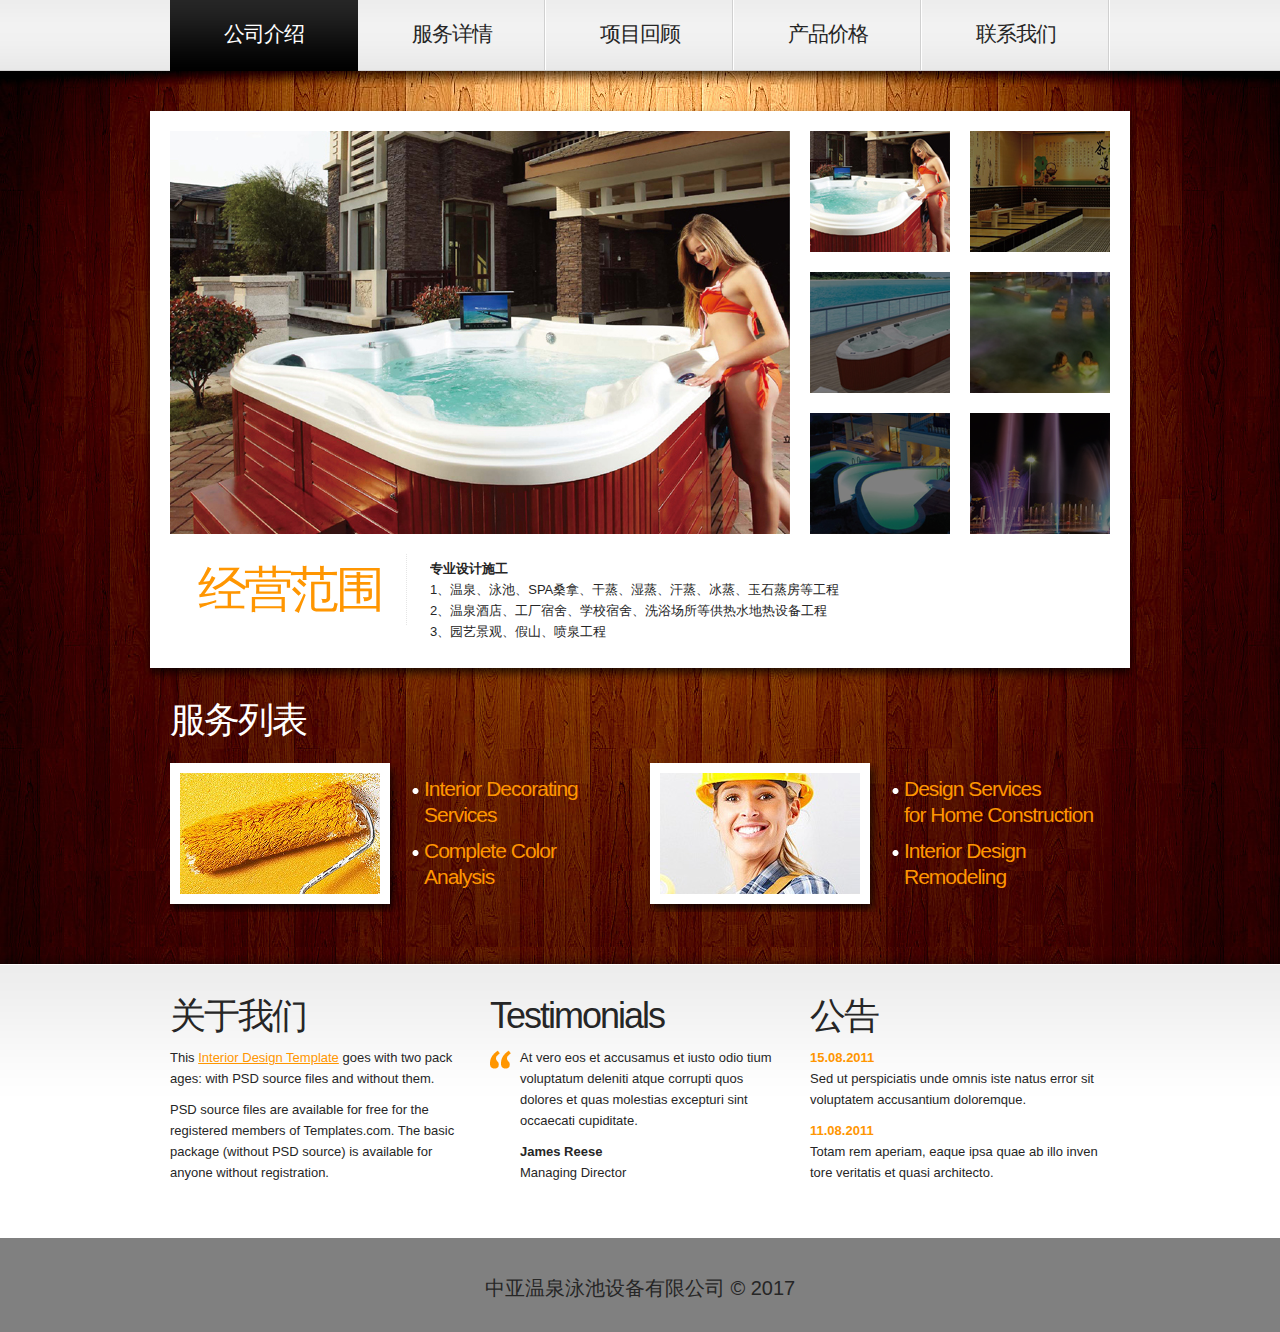
<file: index.html>
<!DOCTYPE html>
<html lang="en">
<head>
    <title>淮安市中亚温泉泳池设备工程有限公司</title>
    <meta charset="utf-8">
    <link rel="stylesheet" href="css/reset.css" type="text/css" media="screen">
    <link rel="stylesheet" href="css/style.css" type="text/css" media="screen">
    <link rel="stylesheet" href="css/grid.css" type="text/css" media="screen"> 
    <script src="js/jquery-1.6.2.min.js" type="text/javascript"></script>
    <script src="js/jquery.galleriffic.js" type="text/javascript"></script>
    <script src="js/jquery.opacityrollover.js" type="text/javascript"></script>      
	<!--[if lt IE 7]>
        <div style=' clear: both; text-align:center; position: relative;'>
            <a href="http://www.microsoft.com/windows/internet-explorer/default.aspx?ocid=ie6_countdown_bannercode"><img src="http://storage.ie6countdown.com/assets/100/images/banners/warning_bar_0000_us.jpg" border="0"  alt="" /></a>
        </div>
	<![endif]-->
    <!--[if lt IE 9]>
   		<script type="text/javascript" src="js/html5.js"></script>
        <link rel="stylesheet" href="css/ie.css" type="text/css" media="screen">
	<![endif]-->
</head>
<body id="page1">
	<!--==============================header=================================-->
    <header>
    	<div class="row-1">
        	<div class="main">
            	<div class="container_12">
                	<div class="grid_12">
                    	<nav>
                            <ul class="menu">
                                <li><a class="active" href="index.html">公司介绍</a></li>
                                <li><a href="services.html">服务详情</a></li>
                                <li><a href="catalogue.html">项目回顾</a></li>
                                <li><a href="pricing.html">产品价格</a></li>
                                <li><a href="contacts.html">联系我们</a></li>
                            </ul>
                        </nav>
                    </div>
                </div>
                <div class="clear"></div>
            </div>
        </div>
    </header>
    <!-- <div class="copyrights">Collect from <a href="http://www.cssmoban.com/"  title="网页模板">网页模板</a>
    </div> -->
    
<!-- content -->
    <section id="content">
        <div class="bg-top">
        	<div class="bg-top-2">
                <div class="bg">
                    <div class="bg-top-shadow">
                        <div class="main">
                            <div class="gallery p3">
                            	<div class="wrapper indent-bot">
                                    <div id="gallery" class="content">
                                       <div class="wrapper">
                                           <div class="slideshow-container">
                                                <div id="slideshow" class="slideshow"></div>
                                            </div>
                                        </div>
                                    </div>
                                    <div id="thumbs" class="navigation">
                                        <ul class="thumbs noscript">
                                            <li>
                                                <a class="thumb" href="images/gallery-img1.jpg" title=""> <img src="images/thumb-1.jpg" alt="" /><span></span> </a>
                                            </li> 
                                            <li>
                                                <a class="thumb" href="images/gallery-img2.jpg" title=""> <img src="images/thumb-2.jpg" alt="" /> <span></span></a>
                                            </li> 
                                            <li>
                                                <a class="thumb" href="images/gallery-img3.jpg" title=""> <img src="images/thumb-3.jpg" alt="" /> <span></span></a>
                                            </li> 
                                            <li>
                                                <a class="thumb" href="images/gallery-img4.jpg" title=""> <img src="images/thumb-4.jpg" alt="" /> <span></span></a>
                                            </li> 
                                            <li>
                                                <a class="thumb" href="images/gallery-img5.jpg" title=""> <img src="images/thumb-5.jpg" alt="" /> <span></span></a>
                                            </li> 
                                            <li>
                                                <a class="thumb" href="images/gallery-img6.jpg" title=""> <img src="images/thumb-6.jpg" alt="" /> <span></span></a>
                                            </li>           
                                        </ul>
                                    </div>
                                </div>
                                <div class="inner">
                                    <div class="wrapper">
                                        <span class="title img-indent3">经营范围</span>
                                        <div class="extra-wrap indent-top2">
                                        	<strong>专业设计施工</strong><br/>1、温泉、泳池、SPA桑拿、干蒸、湿蒸、汗蒸、冰蒸、玉石蒸房等工程<br/>
                                            2、温泉酒店、工厂宿舍、学校宿舍、洗浴场所等供热水地热设备工程<br/>
                                            3、园艺景观、假山、喷泉工程
                                        </div>
                                    </div>
                                </div>
                            </div>
                            <div class="container_12">
                            	<div class="wrapper">
                                	<article class="grid_12">
                                    	<h3 class="color-1">服务列表</h3>
                                        <div class="wrapper">
                                        	<article class="grid_6 alpha">
                                                <figure class="img-indent frame"><img src="images/page1-img1.jpg" alt="" /></figure>
                                                <div class="extra-wrap">
                                                    <div class="indent-top">
                                                        <ul class="list-1">
                                                             <li><a href="#">Interior Decorating Services</a></li>
                                                             <li class="last"><a href="#">Complete Color <br>Analysis</a></li>
                                                        </ul>
                                                    </div>
                                                </div>
                                                <div class="clear"></div>
                                            </article>
                                            <article class="grid_6 omega">
                                                <figure class="img-indent frame"><img src="images/page1-img2.jpg" alt="" /></figure>
                                                <div class="extra-wrap">
                                                    <div class="indent-top">
                                                        <ul class="list-1">
                                                             <li><a href="#">Design Services <br>for Home Construction</a></li>
                                                             <li class="last"><a href="#">Interior Design Remodeling</a></li>
                                                        </ul>
                                                    </div>
                                                </div>
                                                <div class="clear"></div>
                                            </article>
                                        </div>
                                    </article>
                                </div>
                            </div>
                        </div>
                    </div>
                </div>
            </div>	
        </div>
        <div class="bg-bot">
        	<div class="main">
            	<div class="container_12">
                	<div class="wrapper">
                    	<article class="grid_4">
                        	<h3 class="prev-indent-bot">关于我们</h3>
                            <p class="prev-indent-bot">This <a target="_blank" href="http://blog.templatemonster.com/2011/08/22/free-website-template-clean-style-interior/ ">Interior Design Template</a> goes with two pack ages: with PSD source files and without them.</p>
                            PSD source files are available for free for the registered members of Templates.com. The basic package (without PSD source) is available for anyone without registration.
                        </article>
                        <article class="grid_4">
                        	<h3 class="prev-indent-bot">Testimonials</h3>
                            <div class="quote">
                            	<p class="prev-indent-bot">At vero eos et accusamus et iusto odio tium voluptatum deleniti atque corrupti quos<br> dolores et quas molestias excepturi sint occaecati cupiditate.</p>
                                <h5>James Reese</h5>
                                Managing Director
                            </div>
                        </article>
                        <article class="grid_4">
                        	<h3 class="prev-indent-bot">公告</h3>
                            <time class="tdate-1" datetime="2011-08-15"><a class="link" href="#">15.08.2011</a></time>
                            <p class="prev-indent-bot">Sed ut perspiciatis unde omnis iste natus error sit voluptatem accusantium doloremque.</p>
                            <time class="tdate-1" datetime="2011-08-11"><a class="link" href="#">11.08.2011</a></time>
                            Totam rem aperiam, eaque ipsa quae ab illo inven tore veritatis et quasi architecto.
                        </article>
                    </div>
                </div>
            </div>
        </div>
    </section>
    
	<!--==============================footer=================================-->
    <footer>
        <div class="main">
            <div class="container_12">
                <div class="wrapper">
                    <div class="grid_12"style="font-size: 20px;text-align: center;">
                        中亚温泉泳池设备有限公司
                       &copy; 2017
                        <!-- {%FOOTER_LINK} -->
                    </div>
                </div>
            </div>
        </div>
    </footer>
    <script type="text/javascript">
			$(window).load(function() {
			// We only want these styles applied when javascript is enabled
			$('div.navigation').css({'width' : '320px', 'float' : 'right'});
			$('div.content').css('display', 'block');
	
			// Initially set opacity on thumbs and add
			// additional styling for hover effect on thumbs
			var onMouseOutOpacity = 0.5;
			$('#thumbs ul.thumbs li span').opacityrollover({
				mouseOutOpacity:   onMouseOutOpacity,
				mouseOverOpacity:  0.0,
				fadeSpeed:         'fast',
				exemptionSelector: '.selected'
			});
			
			// Initialize Advanced Galleriffic Gallery
			var gallery = $('#thumbs').galleriffic({
				delay:                     7000,
				numThumbs:                 12,
				preloadAhead:              6,
				enableTopPager:            false,
				enableBottomPager:         false,
				imageContainerSel:         '#slideshow',
				controlsContainerSel:      '',
				captionContainerSel:       '',
				loadingContainerSel:       '',
				renderSSControls:          true,
				renderNavControls:         true,
				playLinkText:              'Play Slideshow',
				pauseLinkText:             'Pause Slideshow',
				prevLinkText:              'Prev',
				nextLinkText:              'Next',
				nextPageLinkText:          'Next',
				prevPageLinkText:          'Prev',
				enableHistory:             true,
				autoStart:                 7000,
				syncTransitions:           true,
				defaultTransitionDuration: 900,
				onSlideChange:             function(prevIndex, nextIndex) {
					// 'this' refers to the gallery, which is an extension of $('#thumbs')
					this.find('ul.thumbs li span')
						.css({opacity:0.5})
				},
				onPageTransitionOut:       function(callback) {
					this.find('ul.thumbs li span').css({display:'block'});
				},
				onPageTransitionIn:        function() {
					this.find('ul.thumbs li span').css({display:'none'});
				}
			});
		});
	</script>
</body>
</html>
</file>
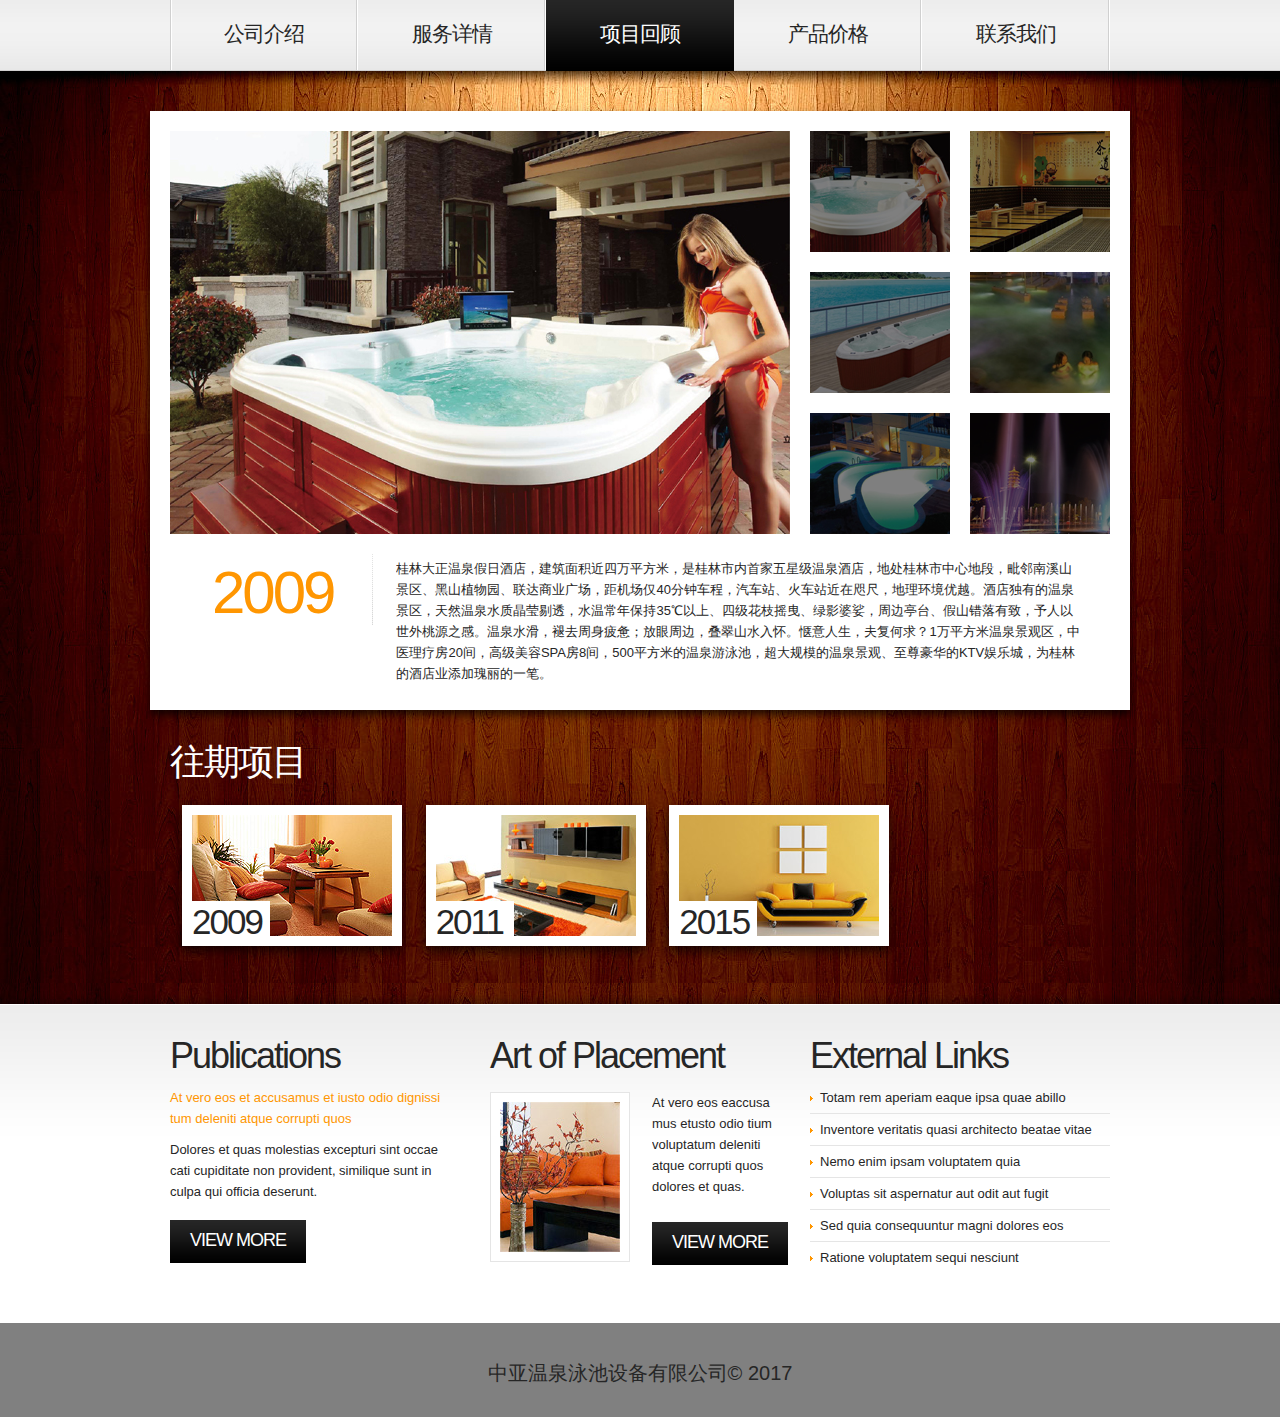
<file: catalogue.html>
<!DOCTYPE html>
<html lang="en">
<head>
    <title>淮安市中亚温泉泳池设备工程有限公司</title>
    <meta charset="utf-8">
    <link rel="stylesheet" href="css/reset.css" type="text/css" media="screen">
    <link rel="stylesheet" href="css/style.css" type="text/css" media="screen">
    <link rel="stylesheet" href="css/grid.css" type="text/css" media="screen">   
    <script src="js/jquery-1.6.2.min.js" type="text/javascript"></script> 
    <script src="js/jquery.easing.1.3.js" type="text/javascript"></script>
    <!-- <script src="js/jcarousellite_1.0.1.js" type="text/javascript"></script> -->
    <script src="js/jquery.galleriffic.js" type="text/javascript"></script>
    <script src="js/jquery.opacityrollover.js" type="text/javascript"></script> 
	<!--[if lt IE 7]>
        <div style=' clear: both; text-align:center; position: relative;'>
            <a href="http://www.microsoft.com/windows/internet-explorer/default.aspx?ocid=ie6_countdown_bannercode"><img src="http://storage.ie6countdown.com/assets/100/images/banners/warning_bar_0000_us.jpg" border="0"  alt="" /></a>
        </div>
	<![endif]-->
    <!--[if lt IE 9]>
   		<script type="text/javascript" src="js/html5.js"></script>
        <link rel="stylesheet" href="css/ie.css" type="text/css" media="screen">
	<![endif]-->
    <style type="text/css">
        .carousel li{
            display: inline-block;
        }
    </style>
</head>
<body id="page3">
	<!--==============================header=================================-->
    <header>
    	<div class="row-1">
        	<div class="main">
            	<div class="container_12">
                	<div class="grid_12">
                    	<nav>
                            <ul class="menu">
                                <li><a href="index.html">公司介绍</a></li>
                                <li><a href="services.html">服务详情</a></li>
                                <li><a class="active" href="catalogue.html">项目回顾</a></li>
                                <li><a href="pricing.html">产品价格</a></li>
                                <li><a href="contacts.html">联系我们</a></li>
                            </ul>
                        </nav>
                    </div>
                </div>
                <div class="clear"></div>
            </div>
        </div>
    </header>
    
<!-- content -->
    <section id="content">
        <div class="bg-top">
        	<div class="bg-top-2">
                <div class="bg">
                    <div class="bg-top-shadow">
                        <div class="main">
                            <div class="gallery p3">
                            	<div class="wrapper indent-bot">
                                    <div id="gallery" class="content">
                                       <div class="wrapper">
                                           <div class="slideshow-container">
                                                <div id="slideshow" class="slideshow"></div>
                                            </div>
                                        </div>
                                    </div>
                                    <div id="thumbs" class="navigation">
                                        <ul class="thumbs noscript">
                                            <li>
                                                <a class="thumb" href="images/2009/gallery-img1.jpg" title=""> <img src="images/2009/thumb-1.jpg" alt="" /><span></span> </a>
                                            </li> 
                                            <li>
                                                <a class="thumb" href="images/2009/gallery-img2.jpg" title=""> <img src="images/2009/thumb-2.jpg" alt="" /> <span></span></a>
                                            </li> 
                                            <li>
                                                <a class="thumb" href="images/2009/gallery-img3.jpg" title=""> <img src="images/2009/thumb-3.jpg" alt="" /> <span></span></a>
                                            </li> 
                                            <li>
                                                <a class="thumb" href="images/2009/gallery-img4.jpg" title=""> <img src="images/2009/thumb-4.jpg" alt="" /> <span></span></a>
                                            </li> 
                                            <li>
                                                <a class="thumb" href="images/2009/gallery-img5.jpg" title=""> <img src="images/2009/thumb-5.jpg" alt="" /> <span></span></a>
                                            </li> 
                                            <li>
                                                <a class="thumb" href="images/2009/gallery-img6.jpg" title=""> <img src="images/2009/thumb-6.jpg" alt="" /> <span></span></a>
                                            </li>           
                                        </ul>
                                    </div>
                                </div>
                                <div class="inner-2">
                                    <div class="wrapper" id="discript">
                                        <span class="title t2 img-indent3">2009</span>
                                        <div class="extra-wrap indent-top2">
                                        	桂林大正温泉假日酒店，建筑面积近四万平方米，是桂林市内首家五星级温泉酒店，地处桂林市中心地段，毗邻南溪山景区、黑山植物园、联达商业广场，距机场仅40分钟车程，汽车站、火车站近在咫尺，地理环境优越。酒店独有的温泉景区，天然温泉水质晶莹剔透，水温常年保持35℃以上、四级花枝摇曳、绿影婆娑，周边亭台、假山错落有致，予人以世外桃源之感。温泉水滑，褪去周身疲惫；放眼周边，叠翠山水入怀。惬意人生，夫复何求？1万平方米温泉景观区，中医理疗房20间，高级美容SPA房8间，500平方米的温泉游泳池，超大规模的温泉景观、至尊豪华的KTV娱乐城，为桂林的酒店业添加瑰丽的一笔。
                                        </div>
                                    </div>
                                </div>
                            </div>
                            <div class="carousel">
                                <h3 class="color-1 p2">往期项目</h3>
                                <div class="">
                                    <ul id="carousel">
                                        <li id="project2009"><a href="javascript:void(0)"><img src="images/page3-img1.jpg" alt="" /><span>2009</span></a></li>
                                        <li id="project2011"><a href="javascript:void(0)"><img src="images/page3-img2.jpg" alt="" /><span>2011</span></a></li>
                                        <li id="project2015"><a href="javascript:void(0)"><img src="images/page3-img3.jpg" alt="" /><span>2015</span></a></li>
                                    </ul>
                                </div>
                            </div>
                        </div>
                    </div>
                </div>
            </div>	
        </div>
        <div class="bg-bot">
        	<div class="main">
            	<div class="container_12">
                	<div class="wrapper">
                    	<article class="grid_4">
                        	<div class="indent-right2">
                                <h3 class="prev-indent-bot">Publications</h3>
                                <p class="color-4 prev-indent-bot">At vero eos et accusamus et iusto odio dignissi tum deleniti atque corrupti quos</p>
                                <p>Dolores et quas molestias excepturi sint occae cati cupiditate non provident, similique sunt in culpa qui officia deserunt.</p>
                                <a class="button" href="#">View More</a>
                            </div>
                        </article>
                        <article class="grid_4">
                        	<h3 class="p2">Art of Placement</h3>
                            <div class="wrapper">
                            	<figure class="img-indent frame2"><img src="images/page3-img5.jpg" alt="" /></figure>
                                <div class="extra-wrap">
                                	<p class="img-indent-bot">At vero eos eaccusa mus etusto odio tium voluptatum deleniti atque corrupti quos dolores et quas.</p>
                                    <a class="button" href="#">View More</a>
                                </div>
                            </div>
                        </article>
                        <article class="grid_4">
                        	<h3 class="prev-indent-bot2">External Links</h3>
                            <ul class="list-2">
                            	<li><a href="#">Totam rem aperiam eaque ipsa quae abillo</a></li>
                                <li><a href="#">Inventore veritatis quasi architecto beatae vitae</a></li>
                                <li><a href="#">Nemo enim ipsam voluptatem quia</a></li>
                                <li><a href="#">Voluptas sit aspernatur aut odit aut fugit</a></li>
                                <li><a href="#">Sed quia consequuntur magni dolores eos</a></li>
                                <li class="last-item"><a href="#">Ratione voluptatem sequi nesciunt</a></li>
                            </ul>
                        </article>
                    </div>
                </div>
            </div>
        </div>
    </section>
    
	<!--==============================footer=================================-->
    <footer>
        <div class="main">
            <div class="container_12">
                <div class="wrapper">
                    <div class="grid_12" style="font-size: 20px;text-align: center;">
                        中亚温泉泳池设备有限公司&copy; 2017
                        <!-- {%FOOTER_LINK} -->
                    </div>
                </div>
            </div>
        </div>
    </footer>
    <script type="text/javascript">
        var discription={'project2009': '桂林大正温泉假日酒店，建筑面积近四万平方米，是桂林市内首家五星级温泉酒店，地处桂林市中心地段，毗邻南溪山景区、黑山植物园、联达商业广场，距机场仅40分钟车程，汽车站、火车站近在咫尺，地理环境优越。酒店独有的温泉景区，天然温泉水质晶莹剔透，水温常年保持35℃以上、四级花枝摇曳、绿影婆娑，周边亭台、假山错落有致，予人以世外桃源之感。温泉水滑，褪去周身疲惫；放眼周边，叠翠山水入怀。惬意人生，夫复何求？1万平方米温泉景观区，中医理疗房20间，高级美容SPA房8间，500平方米的温泉游泳池，超大规模的温泉景观、至尊豪华的KTV娱乐城，为桂林的酒店业添加瑰丽的一笔。','project2011':'2011年开始施工，2013年开业，碧海阳光国际温泉常年保持52℃的水温，达到医疗矿泉水水质标准，含丰富的硫 酸纳、偏硅酸、钾、钙、锶等微量元素，PH值为8.7，可有效提高人体免疫力，对皮肤病有非常明显的疗效。温泉区室内面积2800平方米，室外面积达56000平方米，室内外共设有47个泡池，今后还会开工建设水上漂流区和水上游乐世界等项目。泉水源于地壳下2公里处的地幔层，出口温度达50摄氏度，内含多种对人体有益的偏硅酸、硫酸钠、钾、钠、硫、钙、锶等28种微量元素，泉水天然、纯净、绝美、神奇，似琼浆玉液，清澈如镜。沐浴其中，倍感舒爽，不但能美容保健，对关节炎、血液循环、神经系统、内分泌系统等多种慢性病症都具有显著缓解作用。温泉区游乐项目众多，设有SPA美体区、室内温泉游泳池、温泉海浪池、石板浴、六味养生汤、美肤亲亲鱼浴、保健按摩等二十多种不同项目，同时设有中药湿蒸房和矿石干蒸房。','project2015':'沈阳龙源温泉度假城2015年开始施工，2016年8月1日试营业。  位于拥有“温泉之都”美誉的河源断裂地带的中段，背靠由珍贵的水晶石构成的“水晶山”，温泉水从地下100多米深处透过古老的水晶岩层涌出，水质更具灵性，富含40多种矿物质，硅酸、锂、锶、锌、二氧化碳等珍贵地热矿泉水。龙源温泉度假城拥有13 个纯天然泉眼，勘测日流量近万吨，温泉水资源十分丰富，最高温度68℃，具有良好的增强免疫力，活化细胞，养颜瘦身等保健疗效。龙源温泉度假城占地逾千亩，是按国家4A级旅游景观区标准精心打造的千亩级温泉体验式休闲度假大城。共分三期开发，一期为温泉酒店区，二期水晶山别墅、三期香溪谷别墅。温泉区位于整个度假城的中部，建筑面积逾20万平米，以“世界沐浴文化”为主题，规划为中国区、日本区、欧洲区、印度馆、泰国馆、热带风情区等浴区，并配套有五星级酒店、商务会议厅、中餐厅、西餐厅、KTV、儿童水上乐园、生态游泳池等配套。其中五星级酒店、中国浴区、日本浴区、欧洲浴区、商务会议厅、中餐厅、西餐厅、KTV、游客接待中心等已投入使用，成功经营。二期水晶山别墅位于龙源温泉度假城北区，占地约18万㎡，北靠水晶山，南面香溪水，藏风纳水，荟萃山水精华，博采建筑众长。于天赐的山、湖、林、泉等珍稀自然资源版图上，随势精琢原生山体别墅、泛地中海风情园林。隐于此，事业与生活转换从容，生活境界从容升级。 千年水晶山蕴育 围而不合的群山，起伏连绵的坡岭原氧，涵养养心大境。龙源温泉度假城背靠的“火竻山”，山体主要由珍贵的水晶石构成，又名“水晶山”；而千年水晶山里，蕴含珍贵的水晶石，不经意间透露了山的珍贵与灵性。 私家温泉入户 青山似黛，是生活的锦绣屏障；泉水淙淙，是天然的琴箫歌音；水晶山别墅将原生矿物温泉引入私家庭院，足不出户尽享私密温汤之乐，蕴育主人内外兼修的涵养。'};
        // var aList = ['images/gallery-img1.jpg','images/gallery-img2.jpg','images/gallery-img3.jpg','images/gallery-img4.jpg','images/gallery-img5.jpg','images/gallery-img6.jpg'];
        // var imgList = ['images/thumb-1.jpg','images/thumb-2.jpg','3']
		$(window).load(function() {
			$('div.navigation').css({'width' : '320px', 'float' : 'right'});
			$('div.content').css('display', 'block');
			var onMouseOutOpacity = 0.5;
			$('#thumbs ul.thumbs li span').opacityrollover({
				mouseOutOpacity:   onMouseOutOpacity,
				mouseOverOpacity:  0.0,
				fadeSpeed:         'fast',
				exemptionSelector: '.selected'
			});
		});
        function addLoadEvent(func)
        {
            var oldonload=window.onload;
            if(typeof window.onload != "function")
            {
                window.onload=func;
            }
            else
            {
                window.onload= function()
                {
                    oldonload();
                    func();
                }
            }
        }
        function insertAfter(newElement, targetElement)
        {
            var parent = targetElement.parentNode;
            if(parent.lastChild==targetElement)
            {
                parent.appendChild(newElement);
            }
            else{
                parent.insertBefore(newElement,targetElement.nextSibling);
            }

        }
        function preparePlaceholder()
        {
            if(!document.createElement) return false;
            if(!document.createTextNode) return false;
            if(!document.getElementById) return false;
            if(!document.getElementById("slideshow")) return false;
            var placeholder=document.createElement("img");
            placeholder.setAttribute("id","placeholder");
            placeholder.setAttribute("src","images/2009/gallery-img1.jpg");
            placeholder.setAttribute("alt","my img gallery");
            var gallery=document.getElementById("slideshow");
            insertAfter(placeholder,gallery);
        }
        function prepareGallery() {
            if(!document.getElementsByTagName) return false;
            if(!document.getElementById) return false;
            if(!document.getElementById("thumbs")) return false;
            var gallery=document.getElementById("thumbs");
            var links=gallery.getElementsByTagName('a');
            for(var i=0;i<links.length;i++)
            {
                links[i].onclick=function()
                {
                    return showPic(this) ? false : true;
                }
            }

        }
        function showPic(whicpic)
        {
            if(!document.getElementById("slideshow")) return false;
            var source = whicpic.getAttribute('href');
            var placeholder = document.getElementById('placeholder');
            placeholder.setAttribute("src",source);
            return true;
        }
        var temp = document.getElementById('carousel');
        var lis = temp.getElementsByTagName('li');
        var imgList = document.getElementsByClassName('noscript')[0].getElementsByTagName('li');
        for(var i=0;i<lis.length;i++){
            lis[i].onclick=function(){
                var year = this.getElementsByTagName('span')[0].innerHTML;
                var id = 'project' + year;
                var discript = discription[id];
                var changedis=document.getElementById('discript');
                changedis.getElementsByTagName('span')[0].innerHTML= year;
                changedis.getElementsByTagName('div')[0].innerHTML = discript;
                for(var j=0;j<imgList.length;j++){
                    var aList = imgList[j].getElementsByTagName('a')[0];
                    var aImg = imgList[j].getElementsByTagName('img')[0];
                    var ahref = aList.getAttribute('href');
                    var ihref = aImg.getAttribute('src');
                    var newhref = ahref.substr(0,7) + year + ahref.substr(11);
                    var newihref = ihref.substr(0,7) + year + ihref.substr(11);
                    aList.setAttribute('href',newhref);
                    aImg.setAttribute('src',newihref);
                    // alert(newhref);
                }
                var placeholder = document.getElementById('placeholder');
                var placeholderHref = placeholder.getAttribute('src');
                var newPlaceholderHref = placeholderHref.substr(0,7) + year + placeholderHref.substr(11);
                placeholder.setAttribute("src",newPlaceholderHref);
                // alert(imgList.length);
            }
        }
        addLoadEvent(preparePlaceholder);
        addLoadEvent(prepareGallery);
	</script>
</body>
</html>
</file>
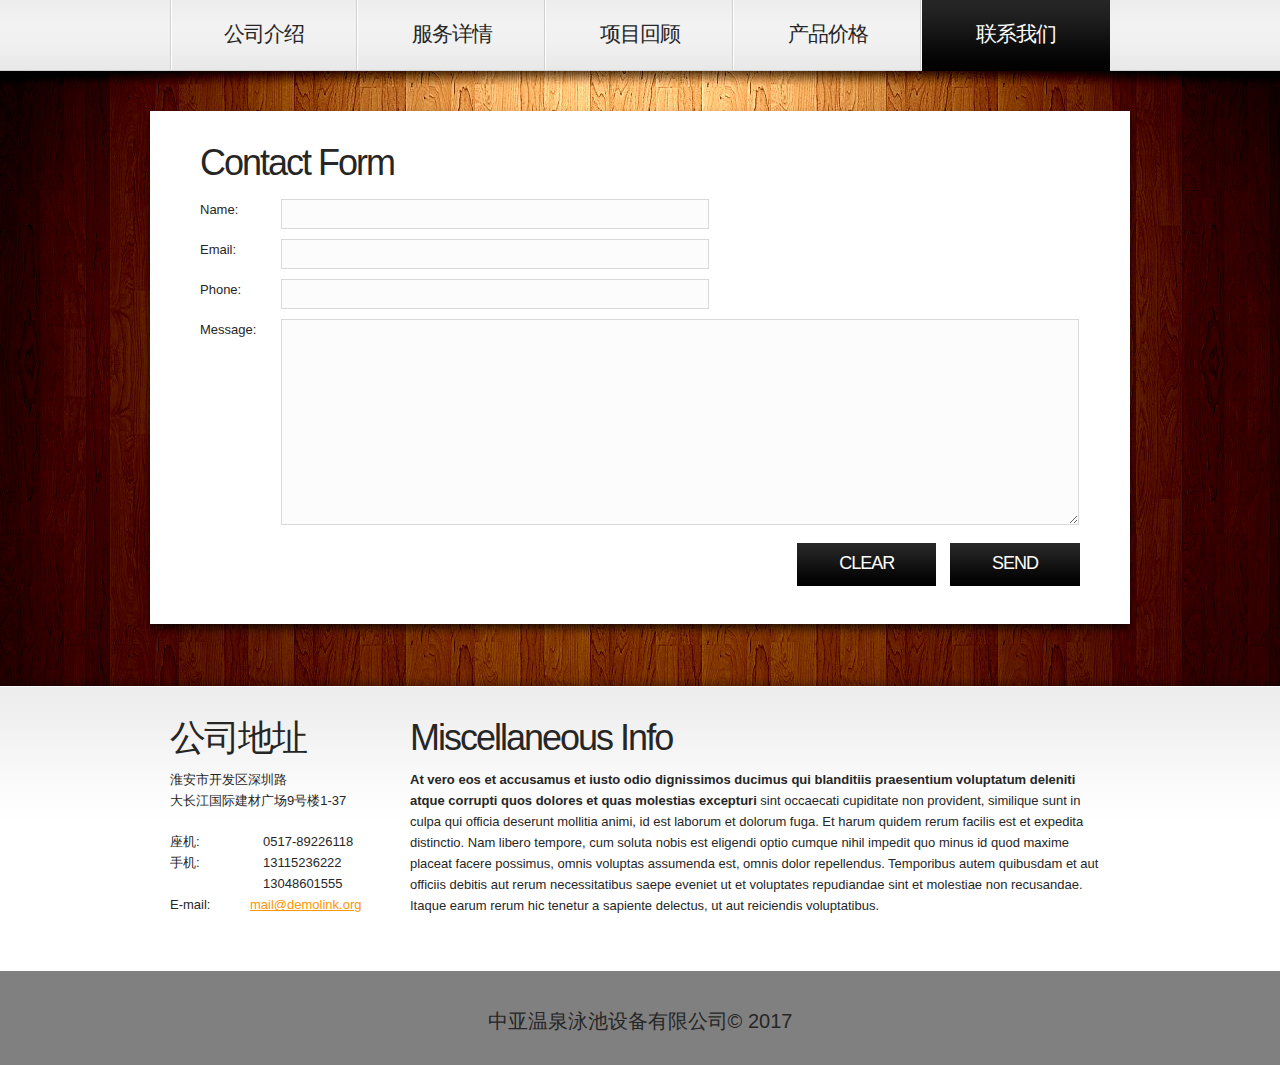
<file: contacts.html>
<!DOCTYPE html>
<html lang="en">
<head>
    <title>淮安市中亚温泉泳池设备工程有限公司</title>
    <meta charset="utf-8">
    <link rel="stylesheet" href="css/reset.css" type="text/css" media="screen">
    <link rel="stylesheet" href="css/style.css" type="text/css" media="screen">
    <link rel="stylesheet" href="css/grid.css" type="text/css" media="screen">   
    <script src="js/jquery-1.6.2.min.js" type="text/javascript"></script>     
	<!--[if lt IE 7]>
        <div style=' clear: both; text-align:center; position: relative;'>
            <a href="http://www.microsoft.com/windows/internet-explorer/default.aspx?ocid=ie6_countdown_bannercode"><img src="http://storage.ie6countdown.com/assets/100/images/banners/warning_bar_0000_us.jpg" border="0"  alt="" /></a>
        </div>
	<![endif]-->
    <!--[if lt IE 9]>
   		<script type="text/javascript" src="js/html5.js"></script>
        <link rel="stylesheet" href="css/ie.css" type="text/css" media="screen">
	<![endif]-->
</head>
<body id="page5">
	<!--==============================header=================================-->
    <header>
    	<div class="row-1">
        	<div class="main">
            	<div class="container_12">
                	<div class="grid_12">
                    	<nav>
                            <ul class="menu">
                                <li><a href="index.html">公司介绍</a></li>
                                <li><a href="services.html">服务详情</a></li>
                                <li><a href="catalogue.html">项目回顾</a></li>
                                <li><a href="pricing.html">产品价格</a></li>
                                <li><a  class="active"href="contacts.html">联系我们</a></li>
                            </ul>
                        </nav>
                    </div>
                </div>
                <div class="clear"></div>
            </div>
        </div>
    </header>
    
<!-- content -->
    <section id="content">
        <div class="bg-top">
        	<div class="bg-top-2">
                <div class="bg">
                    <div class="bg-top-shadow">
                        <div class="main">
                            <div class="box">
                                <div class="padding">
                                    <div class="container_12">
                                        <div class="wrapper">
                                            <div class="grid_12">
                                            	<div class="indent-left">
                                                	<h3 class="p2">Contact Form</h3>
                                                    <form id="contact-form" method="post" enctype="multipart/form-data">                    
                                                        <fieldset>
                                                              <label><span class="text-form">Name:</span><input name="p1" type="text" /></label>
                                                              <label><span class="text-form">Email:</span><input name="p2" type="text" /></label>   
                                                              <label><span class="text-form">Phone:</span><input name="p3" type="text" /></label>                                    
                                                              <div class="wrapper"><div class="text-form">Message:</div><textarea></textarea></div>
                                                              <div class="buttons">
                                                                  <a class="button" href="#" onClick="document.getElementById('contact-form').reset()">Clear</a>
                                                                  <a class="button" href="#" onClick="document.getElementById('contact-form').submit()">Send</a>
                                                              </div>                             
                                                        </fieldset>						
                                                    </form>
                                                </div>
                                            </div>
                                        </div>
                                    </div>
                                </div>
                            </div>
                        </div>
                    </div>
                </div>
            </div>	
        </div>
        <div class="bg-bot">
        	<div class="main">
            	<div class="container_12">
                	<div class="wrapper">
                    	<article class="grid_3">
                        	<h3 class="prev-indent-bot">公司地址</h3>
                            <dl>
                                <dt class="indent-bot">淮安市开发区深圳路<br>大长江国际建材广场9号楼1-37</dt>
                                <dd><span>座机:</span>  0517-89226118</dd>
                                <dd><span>手机:</span>  13115236222</dd>
                                <dd><span>&nbsp;</span>  13048601555</dd>
                                <dd><strong>E-mail:</strong> <a href="#">mail@demolink.org</a></dd>
                            </dl>
                        </article>
                        <article class="grid_9">
                        	<h3 class="prev-indent-bot">Miscellaneous Info</h3>
                            <strong>At vero eos et accusamus et iusto odio dignissimos ducimus qui blanditiis praesentium voluptatum deleniti atque corrupti quos dolores et quas molestias excepturi</strong> sint occaecati cupiditate non provident, similique sunt in culpa qui officia deserunt mollitia animi, id est laborum et dolorum fuga. Et harum quidem rerum facilis est et expedita distinctio. Nam libero tempore, cum soluta nobis est eligendi optio cumque nihil impedit quo minus id quod maxime placeat facere possimus, omnis voluptas assumenda est, omnis dolor repellendus. Temporibus autem quibusdam et aut officiis debitis aut rerum necessitatibus saepe eveniet ut et voluptates repudiandae sint et molestiae non recusandae. Itaque earum rerum hic tenetur a sapiente delectus, ut aut reiciendis voluptatibus.
                        </article>
                    </div>
                </div>
            </div>
        </div>
    </section>
    
	<!--==============================footer=================================-->
    <footer>
        <div class="main">
            <div class="container_12">
                <div class="wrapper">
                    <div class="grid_12"style="font-size: 20px;text-align: center;">
                        中亚温泉泳池设备有限公司&copy; 2017
                        <!-- {%FOOTER_LINK} -->
                    </div>
                </div>
            </div>
        </div>
    </footer>
</body>
</html>
</file>
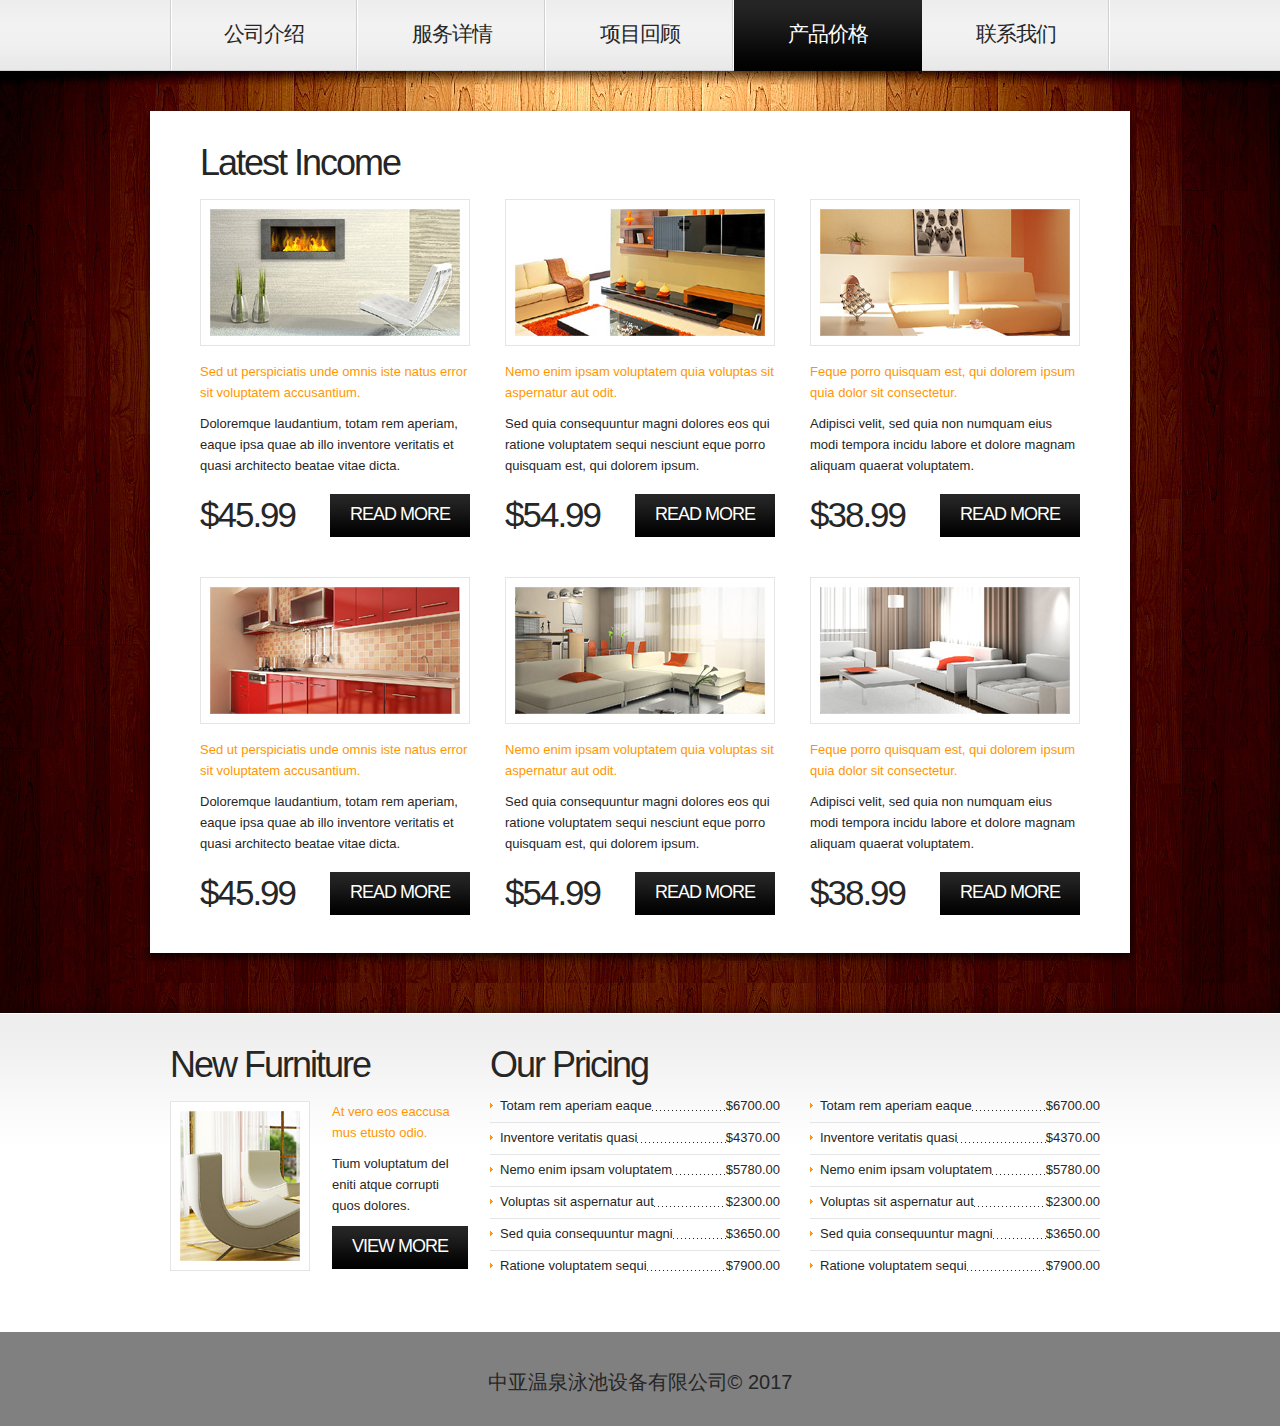
<file: pricing.html>
<!DOCTYPE html>
<html lang="en">
<head>
    <title>淮安市中亚温泉泳池设备工程有限公司</title>
    <meta charset="utf-8">
    <link rel="stylesheet" href="css/reset.css" type="text/css" media="screen">
    <link rel="stylesheet" href="css/style.css" type="text/css" media="screen">
    <link rel="stylesheet" href="css/grid.css" type="text/css" media="screen">   
    <script src="js/jquery-1.6.2.min.js" type="text/javascript"></script>    
	<!--[if lt IE 7]>
        <div style=' clear: both; text-align:center; position: relative;'>
            <a href="http://www.microsoft.com/windows/internet-explorer/default.aspx?ocid=ie6_countdown_bannercode"><img src="http://storage.ie6countdown.com/assets/100/images/banners/warning_bar_0000_us.jpg" border="0"  alt="" /></a>
        </div>
	<![endif]-->
    <!--[if lt IE 9]>
   		<script type="text/javascript" src="js/html5.js"></script>
        <link rel="stylesheet" href="css/ie.css" type="text/css" media="screen">
	<![endif]-->
</head>
<body id="page4">
	<!--==============================header=================================-->
    <header>
    	<div class="row-1">
        	<div class="main">
            	<div class="container_12">
                	<div class="grid_12">
                    	<nav>
                            <ul class="menu">
                                <li><a href="index.html">公司介绍</a></li>
                                <li><a href="services.html">服务详情</a></li>
                                <li><a href="catalogue.html">项目回顾</a></li>
                                <li><a class="active" href="pricing.html">产品价格</a></li>
                                <li><a href="contacts.html">联系我们</a></li>
                            </ul>
                        </nav>
                    </div>
                </div>
                <div class="clear"></div>
            </div>
        </div>
       </header>
    
<!-- content -->
    <section id="content">
        <div class="bg-top">
        	<div class="bg-top-2">
                <div class="bg">
                    <div class="bg-top-shadow">
                        <div class="main">
                            <div class="box">
                                <div class="padding">
                                    <div class="container_12">
                                        <div class="wrapper">
                                            <div class="grid_12">
                                            	<div class="indent-left p2">
                                                	<h3 class="p0">Latest Income</h3>
                                                </div>
                                                <div class="wrapper p4">
                                                    <article class="grid_4 alpha">
                                                        <div class="indent-left">
                                                            <figure class="frame2 p2"><img src="images/page4-img1.jpg" alt="" /></figure>
                                                            <p class="color-4 prev-indent-bot">Sed ut perspiciatis unde omnis iste natus error sit voluptatem accusantium.</p>
                                                            <p>Doloremque laudantium, totam rem aperiam, eaque ipsa quae ab illo inventore veritatis et quasi architecto beatae vitae dicta.</p>
                                                            <div class="wrapper">
                                                            	<span class="price fleft">$45.99</span>
                                                                <a class="button fright" href="#">Read More</a>
                                                            </div>
                                                        </div>
                                                    </article>
                                                    <article class="grid_4">
                                                        <div class="indent3">
                                                            <figure class="frame2 p2"><img src="images/page4-img2.jpg" alt="" /></figure>
                                                            <p class="color-4 prev-indent-bot">Nemo enim ipsam voluptatem quia voluptas sit aspernatur aut odit.</p>
                                                            <p>Sed quia consequuntur magni dolores eos qui ratione voluptatem sequi nesciunt eque porro quisquam est, qui dolorem ipsum.</p>
                                                            <div class="wrapper">
                                                            	<span class="price fleft">$54.99</span>
                                                                <a class="button fright" href="#">Read More</a>
                                                            </div>
                                                        </div>
                                                    </article>
                                                    <article class="grid_4 omega">
                                                        <div class="indent-right">
                                                            <figure class="frame2 p2"><img src="images/page4-img3.jpg" alt="" /></figure>
                                                            <p class="color-4 prev-indent-bot">Feque porro quisquam est, qui dolorem ipsum quia dolor sit consectetur.</p>
                                                            <p>Adipisci velit, sed quia non numquam eius modi tempora incidu labore et dolore magnam aliquam quaerat voluptatem.</p>
                                                            <div class="wrapper">
                                                            	<span class="price fleft">$38.99</span>
                                                                <a class="button fright" href="#">Read More</a>
                                                            </div>
                                                        </div>
                                                    </article>
                                                </div>
                                                <div class="wrapper">
                                                    <article class="grid_4 alpha">
                                                        <div class="indent-left">
                                                            <figure class="frame2 p2"><img src="images/page4-img4.jpg" alt="" /></figure>
                                                            <p class="color-4 prev-indent-bot">Sed ut perspiciatis unde omnis iste natus error sit voluptatem accusantium.</p>
                                                            <p>Doloremque laudantium, totam rem aperiam, eaque ipsa quae ab illo inventore veritatis et quasi architecto beatae vitae dicta.</p>
                                                            <div class="wrapper">
                                                            	<span class="price fleft">$45.99</span>
                                                                <a class="button fright" href="#">Read More</a>
                                                            </div>
                                                        </div>
                                                    </article>
                                                    <article class="grid_4">
                                                        <div class="indent3">
                                                            <figure class="frame2 p2"><img src="images/page4-img5.jpg" alt="" /></figure>
                                                            <p class="color-4 prev-indent-bot">Nemo enim ipsam voluptatem quia voluptas sit aspernatur aut odit.</p>
                                                            <p>Sed quia consequuntur magni dolores eos qui ratione voluptatem sequi nesciunt eque porro quisquam est, qui dolorem ipsum.</p>
                                                            <div class="wrapper">
                                                            	<span class="price fleft">$54.99</span>
                                                                <a class="button fright" href="#">Read More</a>
                                                            </div>
                                                        </div>
                                                    </article>
                                                    <article class="grid_4 omega">
                                                        <div class="indent-right">
                                                            <figure class="frame2 p2"><img src="images/page4-img6.jpg" alt="" /></figure>
                                                            <p class="color-4 prev-indent-bot">Feque porro quisquam est, qui dolorem ipsum quia dolor sit consectetur.</p>
                                                            <p>Adipisci velit, sed quia non numquam eius modi tempora incidu labore et dolore magnam aliquam quaerat voluptatem.</p>
                                                            <div class="wrapper">
                                                            	<span class="price fleft">$38.99</span>
                                                                <a class="button fright" href="#">Read More</a>
                                                            </div>
                                                        </div>
                                                    </article>
                                                </div>
                                            </div>
                                        </div>
                                    </div>
                                </div>
                            </div>
                        </div>
                    </div>
                </div>
            </div>	
        </div>
        <div class="bg-bot">
        	<div class="main">
            	<div class="container_12">
                	<div class="wrapper">
                    	<article class="grid_4">
                        	<h3 class="p2">New Furniture</h3>
                            <div class="wrapper">
                            	<figure class="img-indent frame2"><img src="images/page4-img7.jpg" alt="" /></figure>
                                <p class="prev-indent-bot color-4">At vero eos eaccusa mus etusto odio.</p>
                                <p class="prev-indent-bot">Tium voluptatum del eniti atque corrupti quos dolores.</p>
                                <a class="button" href="#">View More</a>
                            </div>
                        </article>
                        <article class="grid_8">
                        	<h3 class="prev-indent-bot2">Our Pricing</h3>
                            <div class="wrapper">
                            	<div class="grid_4 alpha">
                                	<div class="indent-right2">
                                        <ul class="price-list">
                                            <li><span>$6700.00</span><a href="#">Totam rem aperiam eaque</a><strong>&nbsp;</strong></li>
                                            <li><span>$4370.00</span><a href="#">Inventore veritatis quasi</a><strong>&nbsp;</strong></li>
                                            <li><span>$5780.00</span><a href="#">Nemo enim ipsam voluptatem</a><strong>&nbsp;</strong></li>
                                            <li><span>$2300.00</span><a href="#">Voluptas sit aspernatur aut</a><strong>&nbsp;</strong></li>
                                            <li><span>$3650.00</span><a href="#">Sed quia consequuntur magni</a><strong>&nbsp;</strong></li>
                                            <li class="last"><span>$7900.00</span><a href="#">Ratione voluptatem sequi</a><strong>&nbsp;</strong></li>
                                        </ul>
                                    </div>
                                </div>
                                <div class="grid_4 omega">
                                	<div class="indent-right2">
                                        <ul class="price-list">
                                            <li><span>$6700.00</span><a href="#">Totam rem aperiam eaque</a><strong>&nbsp;</strong></li>
                                            <li><span>$4370.00</span><a href="#">Inventore veritatis quasi</a><strong>&nbsp;</strong></li>
                                            <li><span>$5780.00</span><a href="#">Nemo enim ipsam voluptatem</a><strong>&nbsp;</strong></li>
                                            <li><span>$2300.00</span><a href="#">Voluptas sit aspernatur aut</a><strong>&nbsp;</strong></li>
                                            <li><span>$3650.00</span><a href="#">Sed quia consequuntur magni</a><strong>&nbsp;</strong></li>
                                            <li class="last"><span>$7900.00</span><a href="#">Ratione voluptatem sequi</a><strong>&nbsp;</strong></li>
                                        </ul>
                                    </div>
                                </div>
                            </div>
                        </article>
                    </div>
                </div>
            </div>
        </div>
    </section>
    
	<!--==============================footer=================================-->
    <footer>
        <div class="main">
            <div class="container_12">
                <div class="wrapper">
                    <div class="grid_12"style="font-size: 20px;text-align: center;">
                        中亚温泉泳池设备有限公司&copy; 2017
                        <!-- {%FOOTER_LINK} -->
                    </div>
                </div>
            </div>
        </div>
    </footer>
</body>
</html>
</file>
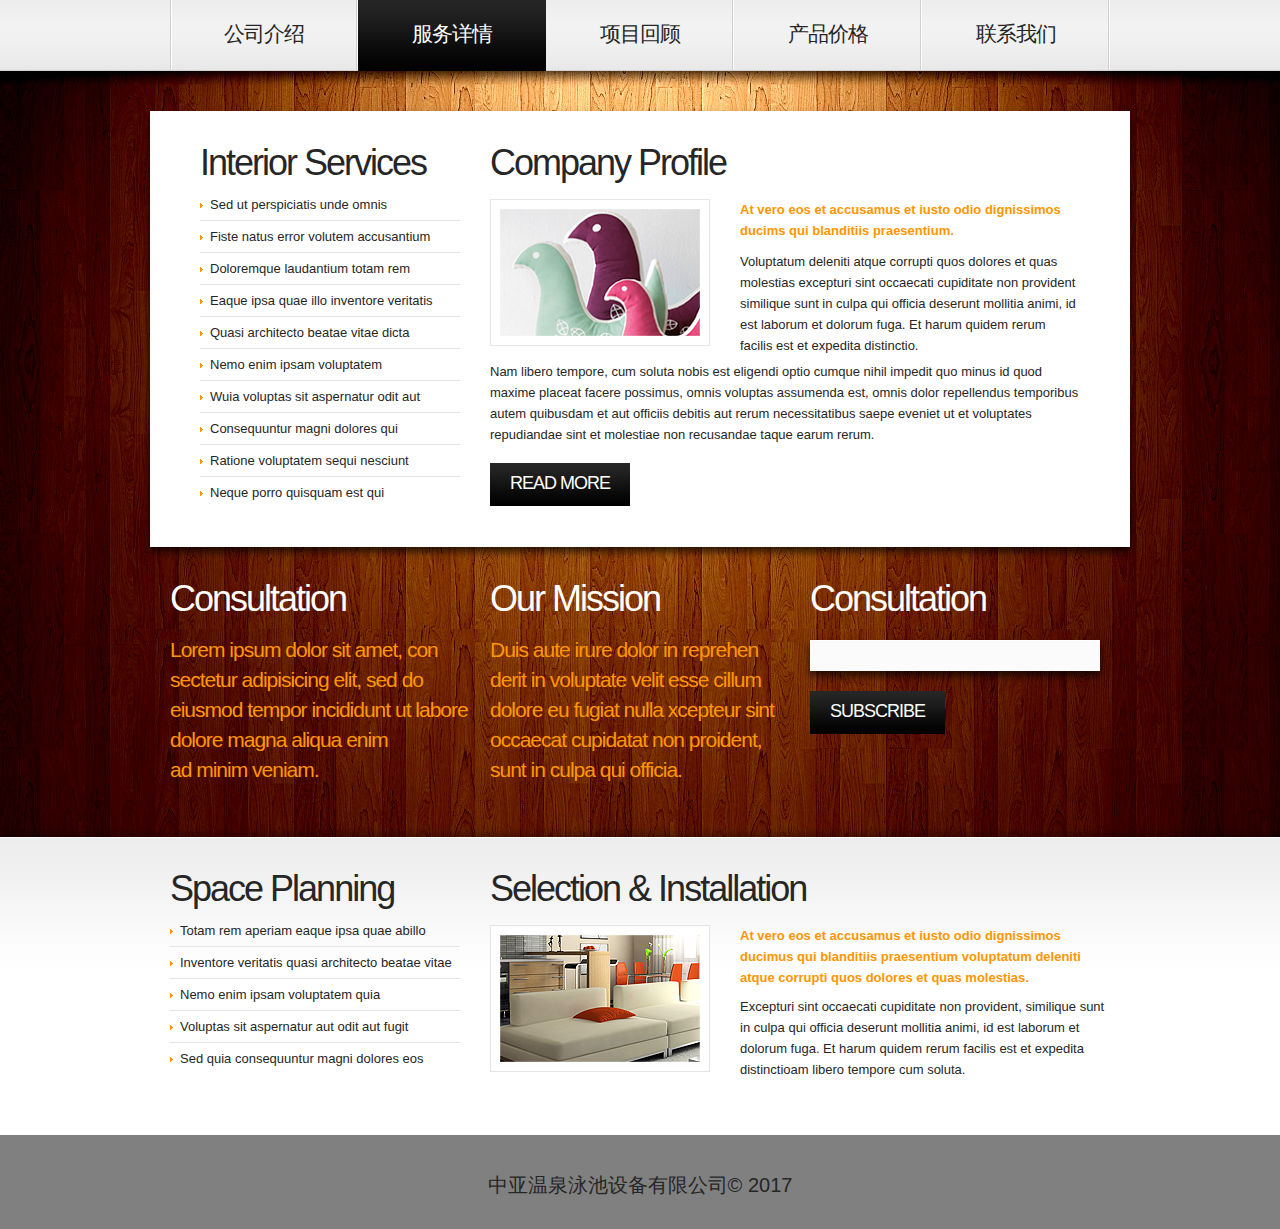
<file: services.html>
<!DOCTYPE html>
<html lang="en">
<head>
    <title>More Templates 模板之家 - www.cssmoban.com </title>
    <meta charset="utf-8">
    <link rel="stylesheet" href="css/reset.css" type="text/css" media="screen">
    <link rel="stylesheet" href="css/style.css" type="text/css" media="screen">
    <link rel="stylesheet" href="css/grid.css" type="text/css" media="screen">   
    <script src="js/jquery-1.6.2.min.js" type="text/javascript"></script>     
	<!--[if lt IE 7]>
        <div style=' clear: both; text-align:center; position: relative;'>
            <a href="http://www.microsoft.com/windows/internet-explorer/default.aspx?ocid=ie6_countdown_bannercode"><img src="http://storage.ie6countdown.com/assets/100/images/banners/warning_bar_0000_us.jpg" border="0"  alt="" /></a>
        </div>
	<![endif]-->
    <!--[if lt IE 9]>
   		<script type="text/javascript" src="js/html5.js"></script>
        <link rel="stylesheet" href="css/ie.css" type="text/css" media="screen">
	<![endif]-->
</head>
<body id="page2">
	<!--==============================header=================================-->
    <header>
    	<div class="row-1">
        	<div class="main">
            	<div class="container_12">
                	<div class="grid_12">
                    	<nav>
                            <ul class="menu">
                                <li><a href="index.html">公司介绍</a></li>
                                <li><a class="active" href="services.html">服务详情</a></li>
                                <li><a href="catalogue.html">项目回顾</a></li>
                                <li><a href="pricing.html">产品价格</a></li>
                                <li><a href="contacts.html">联系我们</a></li>
                            </ul>
                        </nav>
                    </div>
                </div>
                <div class="clear"></div>
            </div>
        </div>
        </header>
<!-- content -->
    <section id="content">
        <div class="bg-top">
        	<div class="bg-top-2">
                <div class="bg">
                    <div class="bg-top-shadow">
                        <div class="main">
                            <div class="box p3">
                                <div class="padding">
                                    <div class="container_12">
                                        <div class="wrapper">
                                            <div class="grid_12">
                                                <div class="wrapper">
                                                    <article class="grid_4 alpha">
                                                        <div class="indent">
                                                            <h3 class="prev-indent-bot2">Interior Services</h3>
                                                            <ul class="list-2">
                                                                <li><a href="#">Sed ut perspiciatis unde omnis </a></li>
                                                                <li><a href="#">Fiste natus error volutem accusantium</a></li>
                                                                <li><a href="#">Doloremque laudantium totam rem</a></li>
                                                                <li><a href="#">Eaque ipsa quae illo inventore veritatis</a></li>
                                                                <li><a href="#">Quasi architecto beatae vitae dicta</a></li>
                                                                <li><a href="#">Nemo enim ipsam voluptatem</a></li>
                                                                <li><a href="#">Wuia voluptas sit aspernatur odit aut</a></li>
                                                                <li><a href="#">Consequuntur magni dolores qui</a></li>
                                                                <li><a href="#">Ratione voluptatem sequi nesciunt</a></li>
                                                                <li class="last-item"><a href="#">Neque porro quisquam est qui</a></li>
                                                            </ul>
                                                        </div>
                                                    </article>
                                                    <article class="grid_8 omega">
                                                        <div class="indent-right">
                                                            <h3 class="p2">Company Profile</h3>
                                                            <div class="wrapper prev-indent-bot2">
                                                                <figure class="img-indent2 frame2"><img src="images/page2-img1.jpg" alt="" /></figure>
                                                                <div class="extra-wrap">
                                                                    <h6 class="prev-indent-bot">At vero eos et accusamus et iusto odio dignissimos ducims qui blanditiis praesentium. </h6>
                                                                    Voluptatum deleniti atque corrupti quos dolores et quas molestias excepturi sint occaecati cupiditate non provident similique sunt in culpa qui officia deserunt mollitia animi, id est laborum et dolorum fuga. Et harum quidem rerum facilis est et expedita distinctio.
                                                                </div>
                                                            </div>
                                                            <p>Nam libero tempore, cum soluta nobis est eligendi optio cumque nihil impedit quo minus id quod maxime placeat facere possimus, omnis voluptas assumenda est, omnis dolor repellendus temporibus autem quibusdam et aut officiis debitis aut rerum necessitatibus saepe eveniet ut et voluptates repudiandae sint et molestiae non recusandae taque earum rerum.</p>
                                                            <a class="button" href="#">Read More</a>
                                                        </div>
                                                    </article>
                                                </div>
                                            </div>
                                        </div>
                                    </div>
                                </div>
                            </div>
                            <div class="container_12">
                            	<div class="wrapper">
                                	<article class="grid_4">
                                    	<h3 class="color-1 p2">Consultation</h3>
                                        <span class="text-1">Lorem ipsum dolor sit amet, con sectetur adipisicing elit, sed do eiusmod tempor incididunt ut labore dolore magna aliqua enim <br>ad minim veniam.</span>
                                    </article>
                                    <article class="grid_4">
                                    	<h3 class="color-1 p2">Our Mission</h3>
                                        <span class="text-1">Duis aute irure dolor in reprehen derit in voluptate velit esse cillum dolore eu fugiat nulla xcepteur sint occaecat cupidatat non proident, sunt in culpa qui officia.</span>
                                    </article>
                                    <article class="grid_4">
                                    	<h3 class="color-1 indent-bot">Consultation</h3>
                                        <form id="subscribe-form" method="post" enctype="multipart/form-data">                    
                                            <fieldset>
                                                  <div class="subscribe-field">
                                                  	<input type="text" />
                                                  </div>
                                                  <a class="button" href="#" onClick="document.getElementById('subscribe-form').submit()">Subscribe</a>        
                                            </fieldset>						
                                        </form>
                                    </article>
                                </div>
                            </div>
                        </div>
                    </div>
                </div>
            </div>	
        </div>
        <div class="bg-bot">
        	<div class="main">
            	<div class="container_12">
                	<div class="wrapper">
                    	<article class="grid_4">
                        	<div class="indent-right2">
                                <h3 class="prev-indent-bot2">Space Planning</h3>
                                <ul class="list-2">
                                    <li><a href="#">Totam rem aperiam eaque ipsa quae abillo</a></li>
                                    <li><a href="#">Inventore veritatis quasi architecto beatae vitae</a></li>
                                    <li><a href="#">Nemo enim ipsam voluptatem quia</a></li>
                                    <li><a href="#">Voluptas sit aspernatur aut odit aut fugit</a></li>
                                    <li class="last-item"><a href="#">Sed quia consequuntur magni dolores eos</a></li>
                                </ul>
                            </div>
                        </article>
                        <article class="grid_8">
                        	<h3 class="p2">Selection &amp; Installation</h3>
                            <div class="wrapper">
                            	<figure class="img-indent2 frame2"><img src="images/page2-img2.jpg" alt="" /></figure>
                                <div class="extra-wrap">
                                	<h6 class="p1">At vero eos et accusamus et iusto odio dignissimos ducimus qui blanditiis praesentium voluptatum deleniti atque corrupti quos dolores et quas molestias.</h6>
                                    Excepturi sint occaecati cupiditate non provident, similique sunt in culpa qui officia deserunt mollitia animi, id est laborum et dolorum fuga. Et harum quidem rerum facilis est et expedita distinctioam libero tempore cum soluta.
                                </div>
                            </div>
                        </article>
                    </div>
                </div>
            </div>
        </div>
    </section>
    
	<!--==============================footer=================================-->
    <footer>
        <div class="main">
            <div class="container_12">
                <div class="wrapper">
                    <div class="grid_12"style="font-size: 20px;text-align: center;">
                        中亚温泉泳池设备有限公司&copy; 2017
                        <!-- {%FOOTER_LINK} -->
                    </div>
                </div>
            </div>
        </div>
    </footer>
</body>
</html>
</file>
<file: css/style.css>
/* Getting the new tags to behave */
article, aside, audio, canvas, command, datalist, details, embed, figcaption, figure, footer, header, hgroup, keygen, meter, nav, output, progress, section, source, video {
	display: block;
}

mark, rp, rt, ruby, summary, time {
	display: inline;
}
/* Global properties ======================================================== */
html {
	width: 100%;
}

body {
	min-width: 980px;
	background: #fff;
	color: #262626;
	font-size: 100%;
	font-family: Arial, Helvetica, sans-serif;
}

.ic, .ic a {
	float: right;
	overflow: hidden;
	margin: -220% 0 0 0;
	padding: 0;
	width: 50%;
	border: 0;
	background: #fff;
	color: #f00;
	font-size: 10px;
	line-height: 10px;
}

.bg-top-shadow {
	padding: 40px 0 52px;
	width: 100%;
	background: url(../images/bg-top-shadow.png) center bottom repeat-x;
}

#page3 .bg-top-shadow {
	padding: 40px 0 35px;
}

#page4 .bg-top-shadow {
	padding: 40px 0 60px;
}

#page5 .bg-top-shadow {
	padding: 40px 0 62px;
}

.bg-top {
	width: 100%;
	background: url(../images/bg-top-tail.jpg) center top repeat-x;
}

.bg-top-2 {
	width: 100%;
	background: url(../images/bg-top-tail2.jpg) center top repeat-y;
}

.bg {
	width: 100%;
	background: url(../images/bg-top.jpg) center top no-repeat;
}

.bg-bot {
	padding: 30px 0 55px;
	width: 100%;
	background: url(../images/bg-bot-tail.gif) center top repeat-x #fff;
}

#page3 .bg-bot, #page4 .bg-bot {
	padding: 30px 0 49px;
}

.main {
	margin: 0 auto;
	padding: 0;
	width: 980px;
	font-size: 0.8125em;
	line-height: 1.6153em;
}

a {
	outline: none;
	color: #ff9601;
}

a:hover {
	text-decoration: none;
}

.col-1, .col-2 {
	float: left;
}

.wrapper {
	position: relative;
	overflow: hidden;
	width: 100%;
}

.extra-wrap {
	overflow: hidden;
}

p {
	margin-bottom: 18px;
}

.p0 {
	margin-bottom: 0px;
}

.p1 {
	margin-bottom: 8px;
}

.p2 {
	margin-bottom: 15px;
}

.p3 {
	margin-bottom: 30px;
}

.p4 {
	margin-bottom: 40px;
}

.p5 {
	margin-bottom: 50px;
}

.reg {
	text-transform: uppercase;
}

.fleft {
	float: left;
}

.fright {
	float: right;
}

.alignright {
	text-align: right;
}

.aligncenter {
	text-align: center;
}

.it {
	font-style: italic;
}

.letter {
	letter-spacing: -1px;
}

.color-1 {
	color: #fff;
}

.color-2 {
	color: #000;
}

.color-3 {
	color: #262626;
}

.color-4 {
	color: #ff9601;
}

.frame {
	padding: 10px;
	background: #fff;
	-webkit-box-shadow: 3px 5px 8px rgba(0,0,0,0.70);
	-moz-box-shadow: 3px 5px 8px rgba(0,0,0,0.70);
	box-shadow: 3px 5px 8px rgba(0,0,0,0.70);
}

.frame2 {
	padding: 9px;
	border: 1px solid #e5e5e5;
	background: #fff;
}
/*********************************boxes**********************************/
.margin-bot {
	margin-bottom: 35px;
}

.spacing {
	margin-right: 35px;
}

.indent-top {
	padding-top: 13px;
}

.indent-top2 {
	padding-top: 4px;
}

.indent-right {
	padding-right: 30px;
}

.indent-right2 {
	padding-right: 10px;
}

.indent-left {
	padding-left: 30px;
}

.indent {
	padding: 0 10px 0 30px;
}

.indent2 {
	padding-left: 50px;
}

.indent3 {
	padding: 0 15px;
}

.indent-bot {
	margin-bottom: 20px;
}

.indent-bot2 {
	margin-bottom: 30px;
}

.indent-bot3 {
	margin-bottom: 45px;
}

.inner {
	padding: 0 55px 0 28px;
}

.inner-2 {
	padding: 0 45px 0 42px;
}

.img-indent-bot {
	margin-bottom: 25px;
}

.img-indent {
	float: left;
	margin: 0 22px 8px 0;
}

.img-indent2 {
	float: left;
	margin: 0 30px 0px 0;
}

.img-indent3 {
	float: left;
	margin: 0 23px 0px 0;
}

.img-indent-r {
	float: right;
	margin: 0 0px 0px 40px;
}

.prev-indent-bot {
	margin-bottom: 10px;
}

.prev-indent-bot2 {
	margin-bottom: 5px;
}

.buttons a:hover {
	cursor: pointer;
}

.menu li a, .list-1 li a, .list-2 li a, .link, .button, .logo {
	text-decoration: none;
}
/*********************************header*************************************/
header {
	position: relative;
	z-index: 2;
	width: 100%;
}

.row-1 {
	width: 100%;
	height: 71px;
	background: url(../images/row1-top-tail.gif) left top repeat-x;
}

.row-2 {
	width: 100%;
	min-height: 101px;
	background: url(../images/row2-tail.gif) left top repeat-x #fff;
}

h1 {
	position: relative;
	margin-left: -4px;
	padding: 15px 0 0 0;
	text-transform: uppercase;
	font-weight: normal;
	font-family: "Trebuchet MS", Arial, Helvetica, sans-serif;
}

h1 span {
	display: inline-block;
	padding: 29px 0 0 4px;
	color: #949494;
	letter-spacing: -1px;
	font-size: 28px;
	line-height: 1.2em;
}

.logo {
	display: inline-block;
	letter-spacing: -3px;
	font-size: 60px;
	line-height: 1.2em;
	cursor: pointer;
	;color: #262626;
}

.logo strong {
	color: #ff9601;
	font-weight: normal;
}
/***** menu *****/
.menu {
	padding: 0;
	width: 100%;
}

.menu li {
	position: relative;
	float: left;
}

.menu li:first-child {
	background: url(../images/menu-a-tail.gif) 0 -71px no-repeat;
}

.menu li a {
	display: block;
	padding: 21px 0 24px 0;
	width: 188px;
	background: url(../images/menu-a-tail.gif) right -71px no-repeat;
	color: #262626;
	text-align: center;
	text-transform: uppercase;
	letter-spacing: -1px;
	font-size: 21px;
	font-family: "Trebuchet MS", Arial, Helvetica, sans-serif;
	line-height: 1.238em;
}

.menu li a:hover,
.menu li a.active {
	background-color: #000;
	background-position: left top;
	background-repeat: repeat-x;
	color: #fff;
}
/***** search form *****/
#search-form {
	padding: 35px 0px 0 37px;
}

#search-form fieldset {
	position: relative;
	display: block;
	overflow: hidden;
	width: 100%;
}

#search-form .search-field {
	width: 181px;
	height: 29px;
	border: 1px solid #d7d7d7;
	background: url(../images/search-input-tail.gif) 0 0 repeat-x;
}

#search-form input {
	margin: 0;
	padding: 6px 10px 7px;
	width: 137px;
	outline: none;
	border: none;
	background: none;
	font-size: 13px;
	font-family: Arial, Helvetica, sans-serif;
	line-height: 1.23em;
}

#search-form .search-button {
	position: absolute;
	top: 7px;
	right: 8px;
	display: block;
	width: 17px;
	height: 16px;
	background: url(../images/search-icon.gif) 0 0 no-repeat;
	text-indent: -5000px;
}
/*********************************content*************************************/
#content {
	position: relative;
	z-index: 1;
	padding: 0;
	width: 100%;
}

.gallery {
	padding: 20px 0 26px 20px;
	background: #fff;
	-webkit-box-shadow: 0px 5px 8px rgba(0,0,0,0.70);
	-moz-box-shadow: 0px 5px 8px rgba(0,0,0,0.70);
	box-shadow: 0px 5px 8px rgba(0,0,0,0.70);
}

.padding {
	padding: 30px 0px 38px;
}

.copyrights {
	overflow: hidden;
	height: 0;
	text-indent: -9999px;
	font-size: 0;
	line-height: 0;
}
/* -- gallery  begin --*/
div.content {
/* The display of content is enabled using jQuery so that the slideshow content won't display unless javascript is enabled. */float: left;
	display: none;
	overflow: hidden;
	margin:  0;
	padding: 0px;
	width: 620px;
	height: 403px;
}
 div.content img {
 	position: relative;
 	z-index: 2;
 }
 div.content a, div.navigation a {
 	position:relative;
 	display:block;
 	text-decoration: none;
 	cursor:pointer;
 }
	div.content a img, div.navigation a img {
		position:relative;	
		z-index:1;
	}
	div.content a span, div.navigation a span {	
		position:absolute;	
		top:0;	
		left:0;	
		z-index:2;
		display:block;	
		width:140px;	
		height:121px;	
		background:#000;
	}
	div.content a span.selected,div.navigation a span.selected {
		display:none !important;
	}
 div.content a:focus, div.content a:hover, div.content a:active {
 	text-decoration: underline;
 }
 div.controls { }
 div.controls a {padding: 0px;}
 div.ss-controls {float: left;display:none;}
 div.nav-controls {position:absolute;bottom:0px;left:0px;z-index: 1;width:596px;}
 div.nav-controls a.prev {position:absolute;bottom:2px;left:0;z-index:11;width:39px;height:39px;background:url(../images/prev.gif) no-repeat 0 0;text-indent:-5000px;}
 div.nav-controls a.prev:hover {background:url(../images/prev-h.gif) no-repeat 0 0;}
 div.nav-controls a.next {position:absolute;right:0;bottom:2px;z-index:11;width:39px;height:39px;background:url(../images/next.gif) no-repeat 0 0;text-indent:-5000px;}
 div.nav-controls a.next:hover {background:url(../images/next-h.gif) no-repeat 0 0;}
 div.slideshow-container {position: relative;z-index:1;height: 403px; /* This should be set to be at least the height of the largest image in the slideshow */}
 div.loader {position: absolute;top: 0;left: 0;width: 592px;height: 470px; /* This should be set to be at least the height of the largest image in the slideshow */background-image:url(images/loader.gif);background-position: center;background-repeat: no-repeat;}
 div.slideshow { }
 div.slideshow span.image-wrapper {
 	position:absolute;
 	top:0;
 	left:0;
 	display: block;
 	width: 620px;
 	height: 403px;
 }
 div.slideshow a.advance-link {
	display: block;
	margin: 0;	
	padding: 0;
	width: 620px;
	height: 403px; /* This should be set to be at least the height of the largest image in the slideshow */
}
 div.slideshow a.advance-link img {position:absolute;top:0;left:0;display:block;margin:0;padding:0;}
 div.slideshow a.advance-link:hover, div.slideshow a.advance-link:active, div.slideshow a.advance-link:visited {text-decoration: none;}
 div.slideshow img { }
 div.download {float: right;}
 div.caption-container {position: absolute;top: 0;left: 0;width: 596px;height: 151px;}
 span.image-caption {position: absolute;top: 0;left: 0;z-index:10;display: block;width: 596px;height: 151px;}
 div.caption {padding: 23px 30px 0 30px;width: 536px;height: 128px;color: #fff;font-size: 13px;line-height: 18px;}
 div.caption h5{color: #fd003f;text-decoration:none;text-transform:uppercase;font-weight:bold;font-size: 13px;line-height: 18px;}
 div.caption h6{margin: 0 0 18px 0;color: #fff;font-weight:normal;font-size: 13px;line-height: 18px;}
 div.image-title { }
 div.image-desc { }
 div.navigation { }
 div#thumbs {float:right; overflow: hidden;padding: 0px 0px 0 0;width: 320px;height:403px;}
 ul.thumbs {position: relative;right:0;overflow:visible;margin-left:0;padding: 0;width:320px;height:auto;}
 ul.thumbs li {float:left;overflow: hidden;margin: 0 20px 20px 0;padding: 0;height: 121px;vertical-align:top;}
 ul.thumbs li img {border: none;}
 a.thumb:focus {outline: none;}
 div.pagination {position:relative;z-index:10;clear: both;text-align:center;}
 div.top.pagination {display:none;}
 div.navigation div.bottom { display:none;}
 div.pagination a, div.pagination span.current, div.pagination span.ellipsis {padding:0 4px;color:#fff;font-weight:bold;}
 div.pagination a:hover {color:#ffeaa8;text-decoration: none;}
 div.pagination span.current {color:#ffeaa8;}
 div.pagination span.ellipsis {padding: 5px 0 3px 2px;border: none;}
/* -- gallery end --*/
.quote {position:relative;padding-left:30px;background:url(../images/quote.png) 0 3px no-repeat;}
.spacer-1 {width:100%;background:url(../images/pic-1.gif) 217px 0 repeat-y;}
h3 {margin:0 0 22px 0;color:#262626;letter-spacing:-2px;font-weight:normal;font-size:36px;font-family:"Trebuchet MS", Arial, Helvetica, sans-serif;line-height:1.2em;}
h6 {color:#ff9601;}
.title {display:inline-block;padding:0 25px 0 0;background:url(../images/pic-2.gif) right 0 repeat-y;color:#ff9601;text-transform:uppercase;letter-spacing:-3px;font-size:49px;font-family:"Trebuchet MS", Arial, Helvetica, sans-serif;line-height:71px;}
	.title.t2 {	padding:0 40px 0 0;	background:url(../images/pic-3.gif) right 0 no-repeat;font-size:60px;	line-height:1.3em;}
.tdate-1 {display:block;font-weight:bold;}
.border-bot {padding-bottom:20px;width:100%;background:url(../images/pic-1.gif) 0 bottom repeat-x;}
.box {width:100%;background:#fff;-webkit-box-shadow: 0px 5px 8px rgba(0,0,0,0.70);-moz-box-shadow: 0px 5px 8px rgba(0,0,0,0.70);box-shadow: 0px 5px 8px rgba(0,0,0,0.70);}
.button {display:inline-block;padding:10px 20px 11px;background:url(../images/button-tail.gif) 0 0 repeat-x #000;color:#fff;text-transform:uppercase;letter-spacing:-1px;font-size:18px;font-family:"Trebuchet MS", Arial, Helvetica, sans-serif;line-height:1.22em;}	
.button:hover {background:#ff9601;}
.list-1 li {display:inline-block;padding:0 0 10px 12px;background:url(../images/marker.png) 0 12px no-repeat;letter-spacing:-1px;font-size:21px;font-family:"Trebuchet MS", Arial, Helvetica, sans-serif;line-height:26px;}
.list-1 li.last {padding:0 0 0 12px;}
	.list-1 li a:hover {color:#fff;}
.list-2 li {padding:8px 0;background:url(../images/pic-1.gif) 0 bottom repeat-x;line-height:1.23em;}
	.list-2 li a {display:inline-block;	padding-left:10px;	background:url(../images/marker-2.gif) 0 6px no-repeat;	color:#262626;}
		.list-2 li a:hover {color:#ff9601;}
	.list-2 .last-item {background:none;}
.price-list li {overflow: hidden;padding:7px 0 9px;width: 100%;background:url(../images/pic-1.gif) 0 bottom repeat-x;color: #262626;vertical-align: top;line-height: 1.23em;}
.price-list li.last {background:none;}
	.price-list li strong {	display: block;	overflow: hidden;background: url(../images/pic-4.gif) 0% 12px repeat-x;}
	.price-list li span {float: right;	color: #262626;}
	.price-list li a {float: left;	padding-left:10px;	background:url(../images/marker-2.gif) 0 5px no-repeat;	color: #262626;	text-decoration: none;}
		.price-list li a:hover {color:#ff9601;}
.link:hover {text-decoration:underline;} 
.link-1 {display:inline-block;padding-right:8px;background:url(../images/marker-3.gif) right 8px no-repeat;font-size:14px;}
.link-1:hover {color:#fff;} 
.text-1 {display:block;color:#ff9601;letter-spacing:-1px;font-size:21px;font-family:"Trebuchet MS", Arial, Helvetica, sans-serif;line-height:30px;} 
.price {display:inline-block;letter-spacing:-2px;font-size:35px;font-family:"Trebuchet MS", Arial, Helvetica, sans-serif;line-height:1.2em;}
dl span {float:left; width:93px;}
dl strong {float:left; width:80px; font-weight:normal;}
/***** carousel-style *****/
.carousel {position:relative;overflow:hidden;margin: 0 auto;width:940px;height:229px;}
.carousel .next {position:absolute;top:14px;right:0px;display:block;width:11px;height:22px;background:url(../images/carousel-control.png) right top no-repeat;text-indent:-5000px;}
.carousel .prev {position:absolute;top:14px;right:31px;display:block;width:11px;height:22px;background:url(../images/carousel-control.png) left top no-repeat;text-indent:-5000px;}
.jCarouselLite {left:-12px !important;}
#carousel li {position:relative;overflow:hidden;margin-right:-4px;padding:17px 22px 27px;width:200px !important;height:121px !important;background:url(../images/carousel-li-bg.png) left top no-repeat;}
	#carousel li a { position:relative;display:block;}
	#carousel li a span {	position:absolute;	bottom:0;	left:0;	z-index:99;	display:block;	overflow:hidden;	width:78px;	height:35px;	background:#fff;	color:#262626;	letter-spacing:-2px;	font-size:35px;font-family:"Trebuchet MS", Arial, Helvetica, sans-serif;	line-height:1.2em;}
/***** subscribe form *****/
#subscribe-form {display:block;}
#subscribe-form .subscribe-field {margin-bottom:20px;width:288px;height:29px;border:1px solid #fff;background:#fbfbfb;-webkit-box-shadow: 0px 5px 8px rgba(0,0,0,0.70);-moz-box-shadow: 0px 5px 8px rgba(0,0,0,0.70);box-shadow: 0px 5px 8px rgba(0,0,0,0.70);}
#subscribe-form input {margin:0;padding:6px 10px;width:268px;outline:none;border:none;background:none;color:#262626;font-size:13px;font-family:Arial, Helvetica, sans-serif;line-height:1.23em;}
/***** Contact form *****/
#contact-form {display:block;}
#contact-form label {display:block;overflow:hidden;height:40px;}
#contact-form input {float:left;margin:0;padding:6px 10px;width:406px;outline:none;border:1px solid #d9d9d9;background:#fcfcfc;color:#262626;font-size:13px;font-family:Arial, Helvetica, sans-serif;line-height:1.23em;}
#contact-form textarea {float:left;overflow:auto;margin:0;padding:6px 10px;width:776px;height:192px;outline:none;border:1px solid #d9d9d9;background:#fcfcfc;color:#404040;font-size:13px;font-family:Arial, Helvetica, sans-serif;line-height:1.23em;}
.text-form {float:left;display:block;padding-top:3px;width:81px;color:#262626;font-size:13px;font-family:Arial, Helvetica, sans-serif;line-height:1.23em;}
.buttons {padding:18px 30px 0 0; text-align:right;}
.buttons a {margin-left:10px; padding:10px 42px 11px;}
/****************************footer************************/
footer {padding:40px 0 33px;width:100%;background: grey;}
</file>
<file: css/grid.css>
/*
	Variable Grid System.
	Learn more ~ http://www.spry-soft.com/grids/
	Based on 960 Grid System - http://960.gs/

	Licensed under GPL and MIT.
*/


/* Containers
----------------------------------------------------------------------------------------------------*/
.container_12 {
	margin-left: auto;
	margin-right: auto;
	width: 960px;
}

/* Grid >> Global
----------------------------------------------------------------------------------------------------*/

.grid_1,
.grid_2,
.grid_3,
.grid_4,
.grid_5,
.grid_6,
.grid_7,
.grid_8,
.grid_9,
.grid_10,
.grid_11,
.grid_12 {
	display:inline;
	float: left;
	position: relative;
	margin-left: 10px;
	margin-right: 10px;
}

/* Grid >> Children (Alpha ~ First, Omega ~ Last)
----------------------------------------------------------------------------------------------------*/

.alpha {
	margin-left: 0;
}

.omega {
	margin-right: 0;
}

/* Grid >> 12 Columns
----------------------------------------------------------------------------------------------------*/

.container_12 .grid_1 {
	width:60px;
}

.container_12 .grid_2 {
	width:140px;
}

.container_12 .grid_3 {
	width:220px;
}

.container_12 .grid_4 {
	width:300px;
}

.container_12 .grid_5 {
	width:380px;
}

.container_12 .grid_6 {
	width:460px;
}

.container_12 .grid_7 {
	width:540px;
}

.container_12 .grid_8 {
	width:620px;
}

.container_12 .grid_9 {
	width:700px;
}

.container_12 .grid_10 {
	width:780px;
}

.container_12 .grid_11 {
	width:860px;
}

.container_12 .grid_12 {
	width:940px;
}



/* Prefix Extra Space >> 12 Columns
----------------------------------------------------------------------------------------------------*/

.container_12 .prefix_1 {
	padding-left:80px;
}

.container_12 .prefix_2 {
	padding-left:160px;
}

.container_12 .prefix_3 {
	padding-left:240px;
}

.container_12 .prefix_4 {
	padding-left:320px;
}

.container_12 .prefix_5 {
	padding-left:400px;
}

.container_12 .prefix_6 {
	padding-left:480px;
}

.container_12 .prefix_7 {
	padding-left:560px;
}

.container_12 .prefix_8 {
	padding-left:640px;
}

.container_12 .prefix_9 {
	padding-left:720px;
}

.container_12 .prefix_10 {
	padding-left:800px;
}

.container_12 .prefix_11 {
	padding-left:880px;
}



/* Suffix Extra Space >> 12 Columns
----------------------------------------------------------------------------------------------------*/

.container_12 .suffix_1 {
	padding-right:80px;
}

.container_12 .suffix_2 {
	padding-right:160px;
}

.container_12 .suffix_3 {
	padding-right:240px;
}

.container_12 .suffix_4 {
	padding-right:320px;
}

.container_12 .suffix_5 {
	padding-right:400px;
}

.container_12 .suffix_6 {
	padding-right:480px;
}

.container_12 .suffix_7 {
	padding-right:560px;
}

.container_12 .suffix_8 {
	padding-right:640px;
}

.container_12 .suffix_9 {
	padding-right:720px;
}

.container_12 .suffix_10 {
	padding-right:800px;
}

.container_12 .suffix_11 {
	padding-right:880px;
}



/* Push Space >> 12 Columns
----------------------------------------------------------------------------------------------------*/

.container_12 .push_1 {
	left:80px;
}

.container_12 .push_2 {
	left:160px;
}

.container_12 .push_3 {
	left:240px;
}

.container_12 .push_4 {
	left:320px;
}

.container_12 .push_5 {
	left:400px;
}

.container_12 .push_6 {
	left:480px;
}

.container_12 .push_7 {
	left:560px;
}

.container_12 .push_8 {
	left:640px;
}

.container_12 .push_9 {
	left:720px;
}

.container_12 .push_10 {
	left:800px;
}

.container_12 .push_11 {
	left:880px;
}



/* Pull Space >> 12 Columns
----------------------------------------------------------------------------------------------------*/

.container_12 .pull_1 {
	left:-80px;
}

.container_12 .pull_2 {
	left:-160px;
}

.container_12 .pull_3 {
	left:-240px;
}

.container_12 .pull_4 {
	left:-320px;
}

.container_12 .pull_5 {
	left:-400px;
}

.container_12 .pull_6 {
	left:-480px;
}

.container_12 .pull_7 {
	left:-560px;
}

.container_12 .pull_8 {
	left:-640px;
}

.container_12 .pull_9 {
	left:-720px;
}

.container_12 .pull_10 {
	left:-800px;
}

.container_12 .pull_11 {
	left:-880px;
}




/* Clear Floated Elements
----------------------------------------------------------------------------------------------------*/

/* http://sonspring.com/journal/clearing-floats */

.clear {
	clear: both;
	display: block;
	overflow: hidden;
	visibility: hidden;
	width: 0;
	height: 0;
}

/* http://perishablepress.com/press/2008/02/05/lessons-learned-concerning-the-clearfix-css-hack */

.clearfix:after {
	clear: both;
	content: ' ';
	display: block;
	font-size: 0;
	line-height: 0;
	visibility: hidden;
	width: 0;
	height: 0;
}

.clearfix {
	display: inline-block;
}

* html .clearfix {
	height: 1%;
}

.clearfix {
	display: block;
}
</file>
<file: css/ie.css>
.gallery {behavior: url(js/PIE.htc); position:relative;}
.box {behavior: url(js/PIE.htc); position:relative;}
.frame {behavior: url(js/PIE.htc); position:relative;}
#subscribe-form .subscribe-field {behavior: url(js/PIE.htc); position:relative;}

*+html .title {padding:0 21px 0 0;}
*+html .title.t2 {padding:0 37px 0 0;}
</file>
